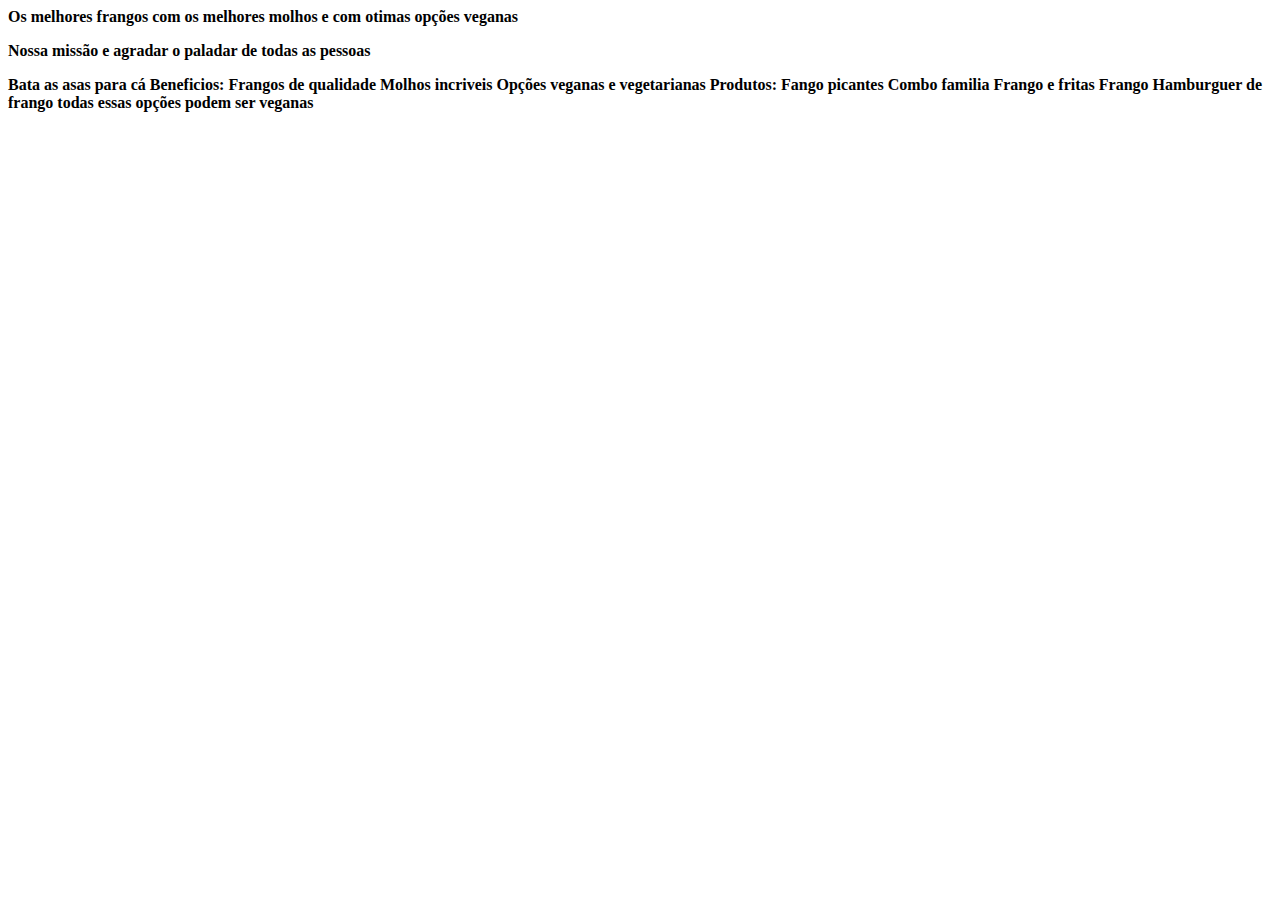
<file: Index.html>
<!DOCTYPE html>
<html>
<head>
    <meta charset='utf-8'>
    <title>Honey and Mustard</title>
    <Link rel="stylesheet" type="Style.css">
</head>
<body>
   <h11><strong Honey and Mustard 
   <P>Os melhores frangos com os melhores molhos e com otimas opções veganas
   <P>Nossa missão e agradar o paladar de todas as pessoas 
   <P>Bata as asas para cá 
   Beneficios:
              Frangos de qualidade
              Molhos incriveis 
              Opções veganas e vegetarianas
   Produtos: Fango picantes
             Combo familia 
             Frango e fritas
             Frango
             Hamburguer de frango 
             todas essas opções podem ser veganas
</body>      

</html>
</file>
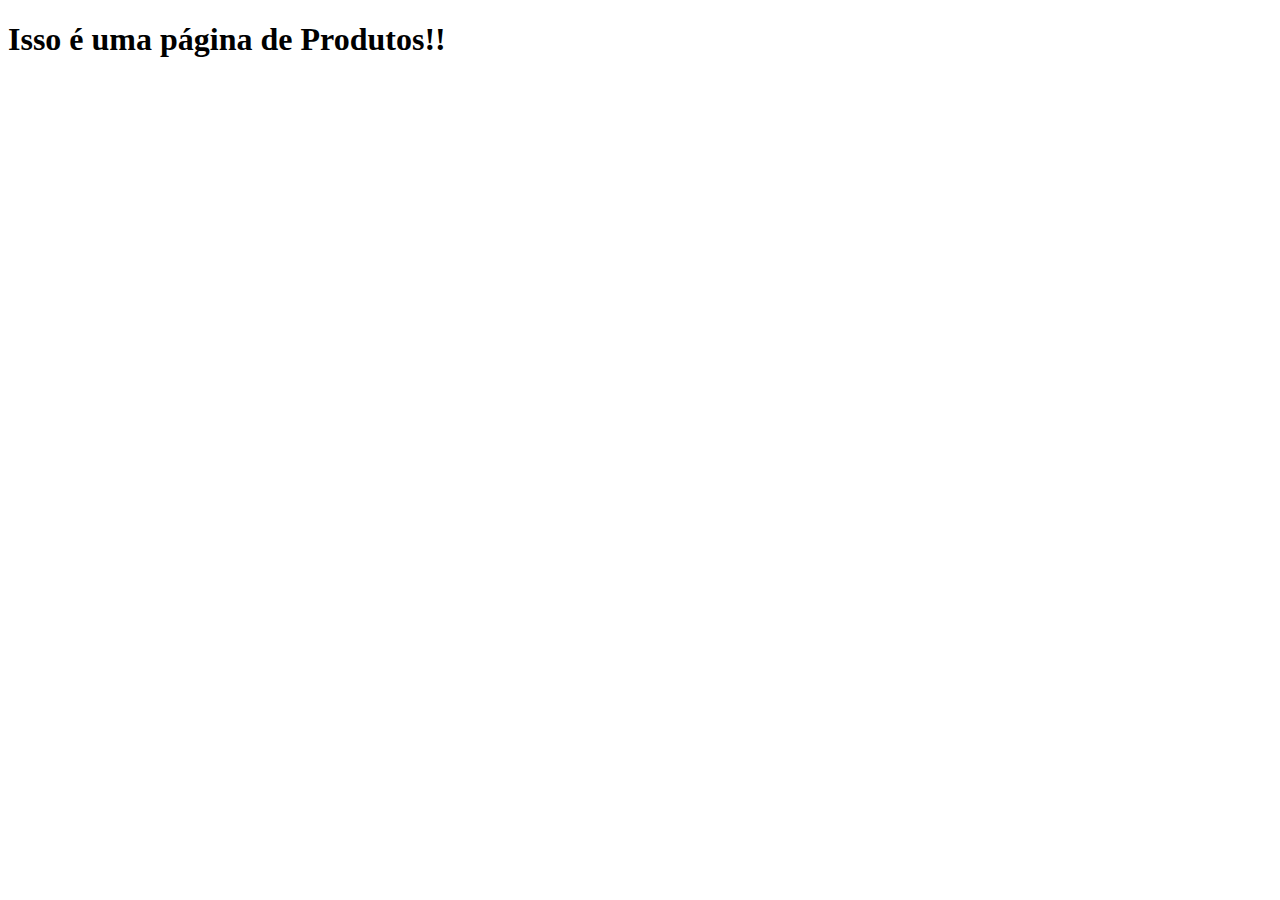
<file: Produtis.html>
<!DOCTYPE html>
<html lang="pt-BR">
<head>
    <meta charset="UTF-8">
    <meta http-equiv="X-UA-Compatible" content="IE=edge">
    <meta name="viewport" content="width=device-width, initial-scale=1.0">
    <title>Produtos - Honey and Mustard </title>
</head>
<body>
    <h1> Isso é uma página de Produtos!! </h1>
</body>
</html>
</file>
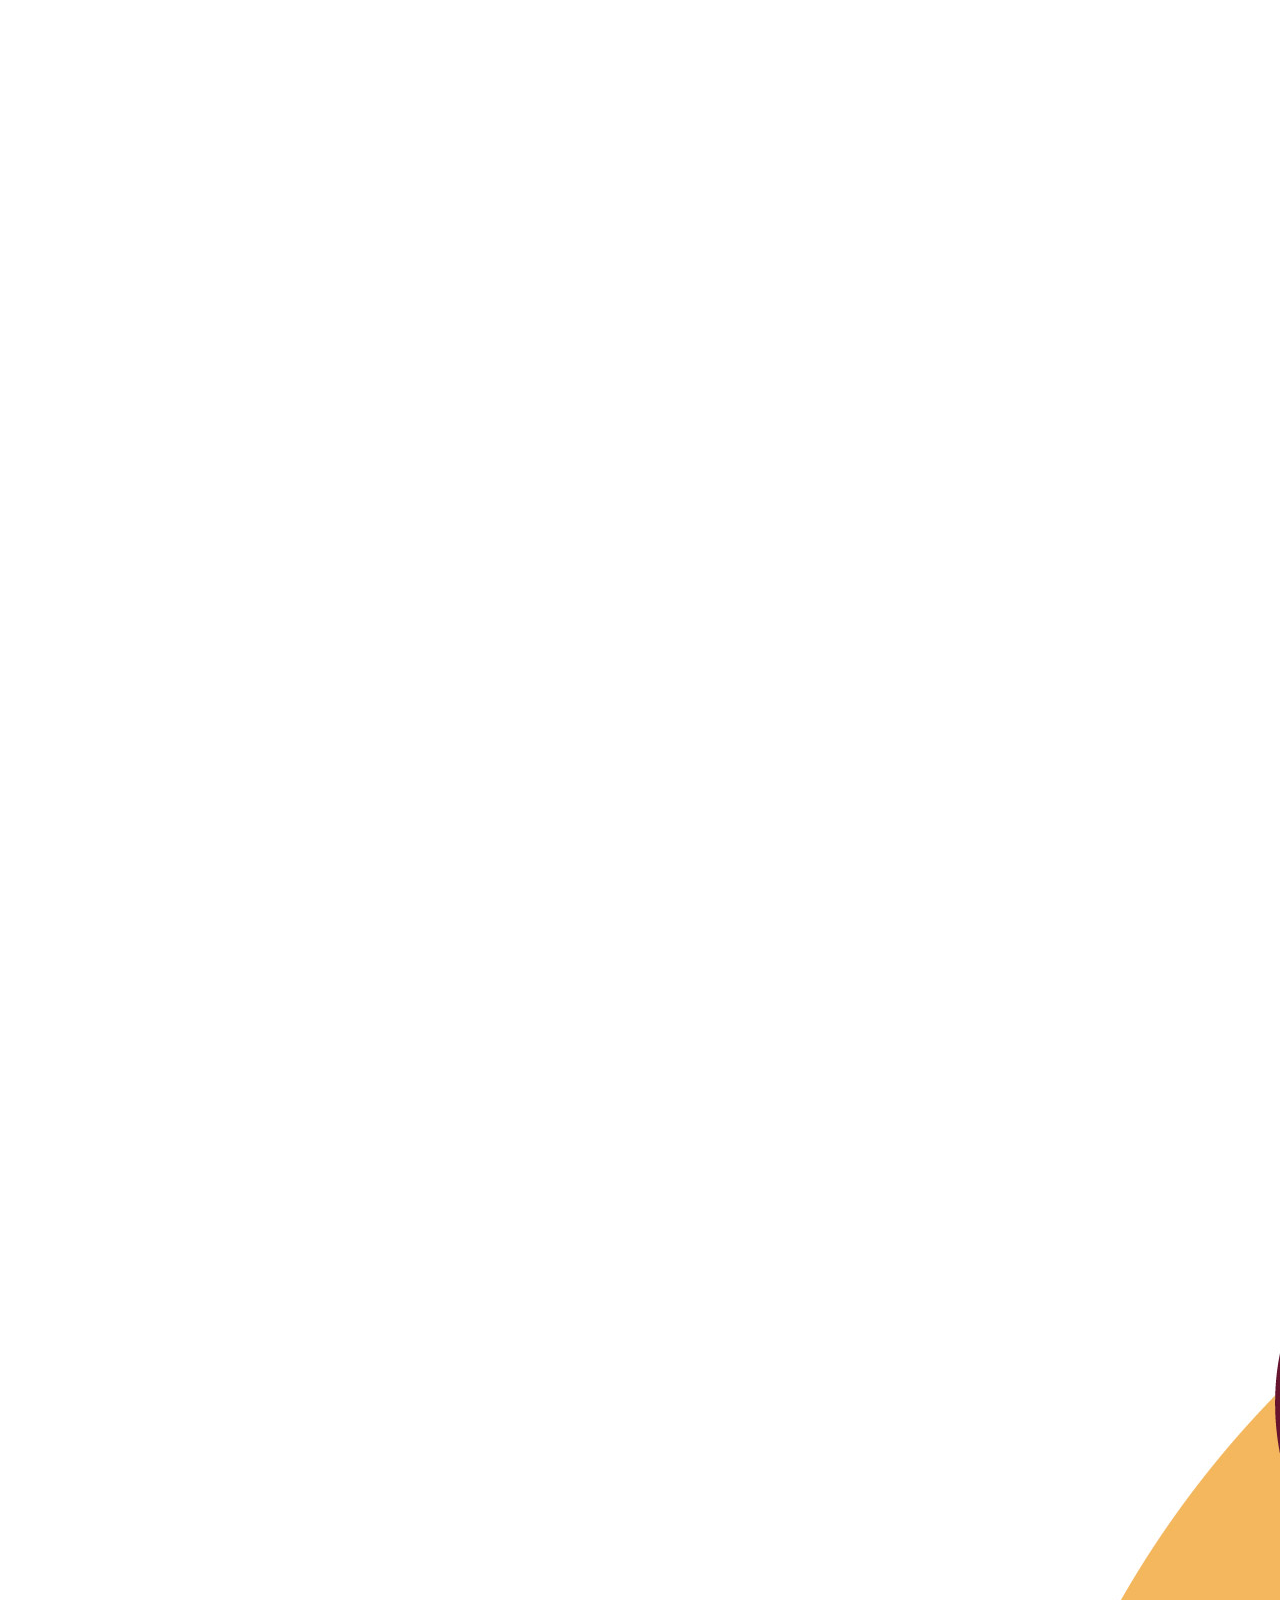
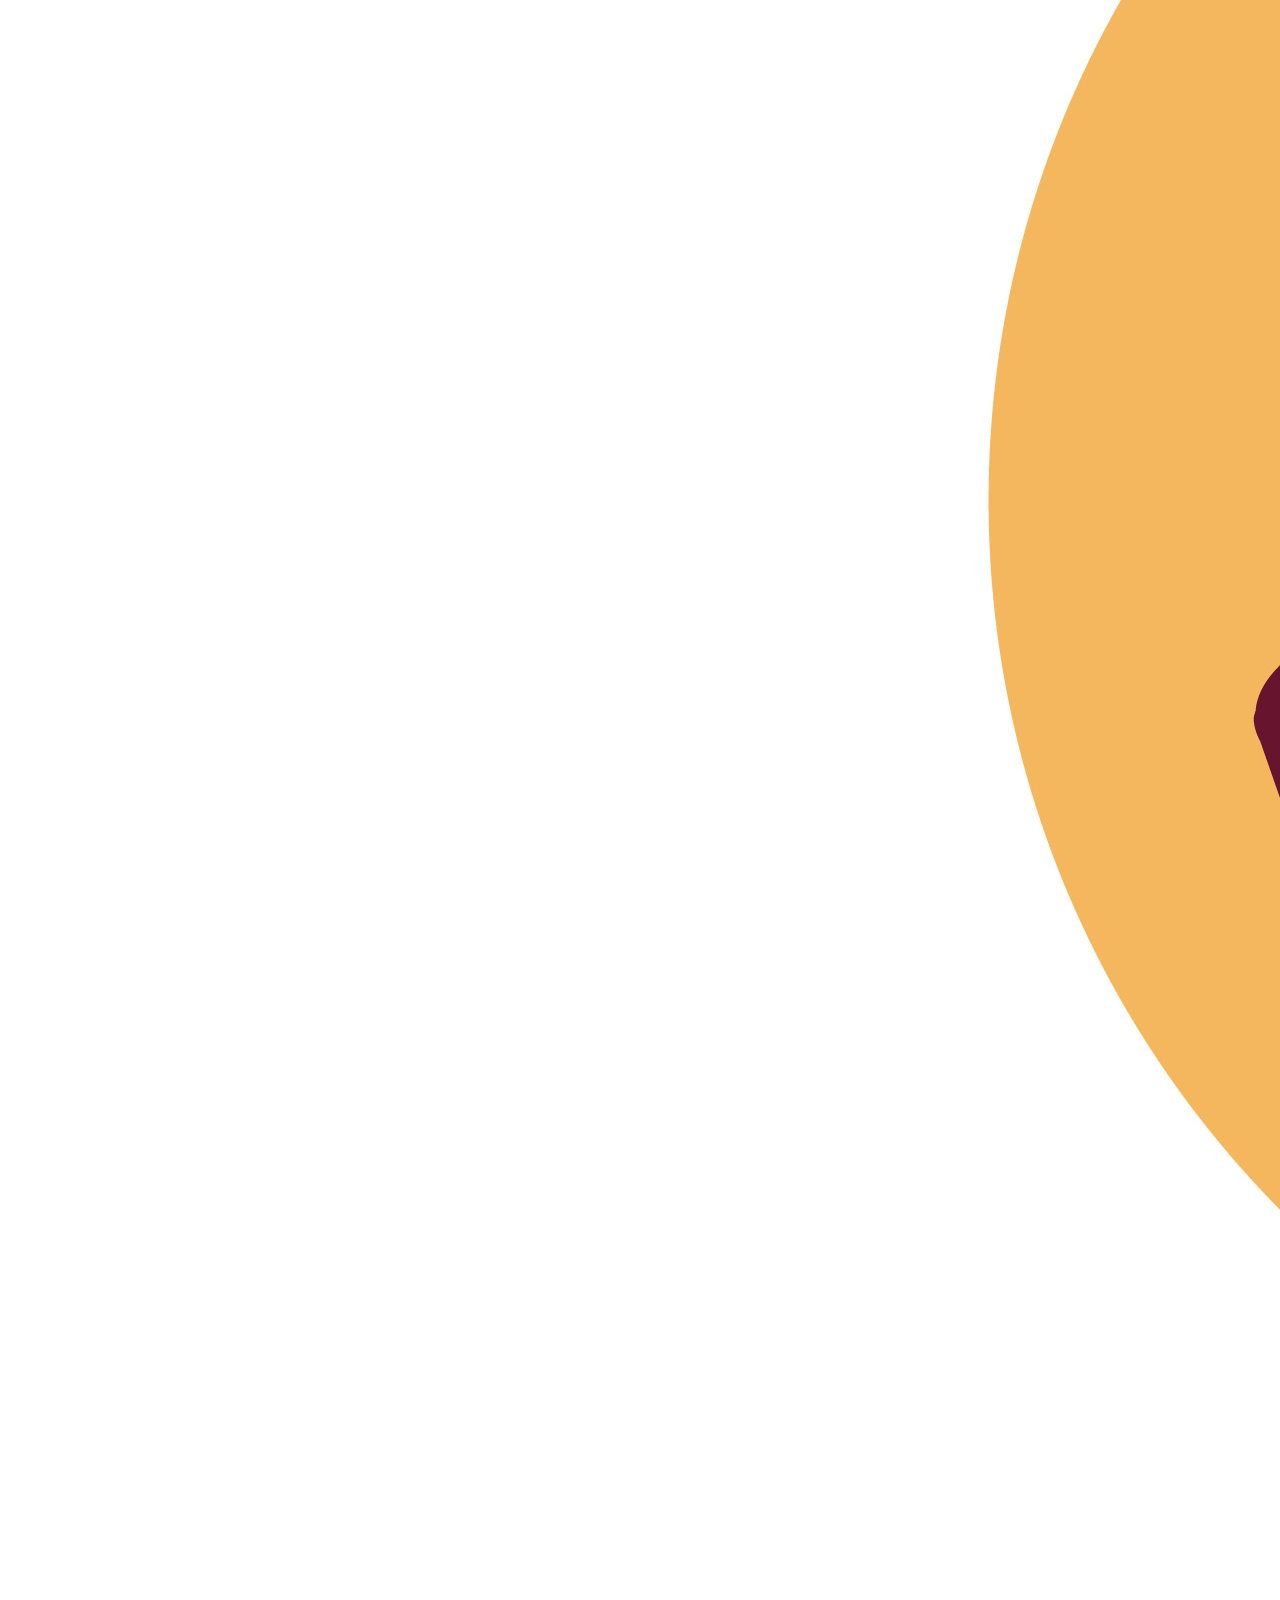
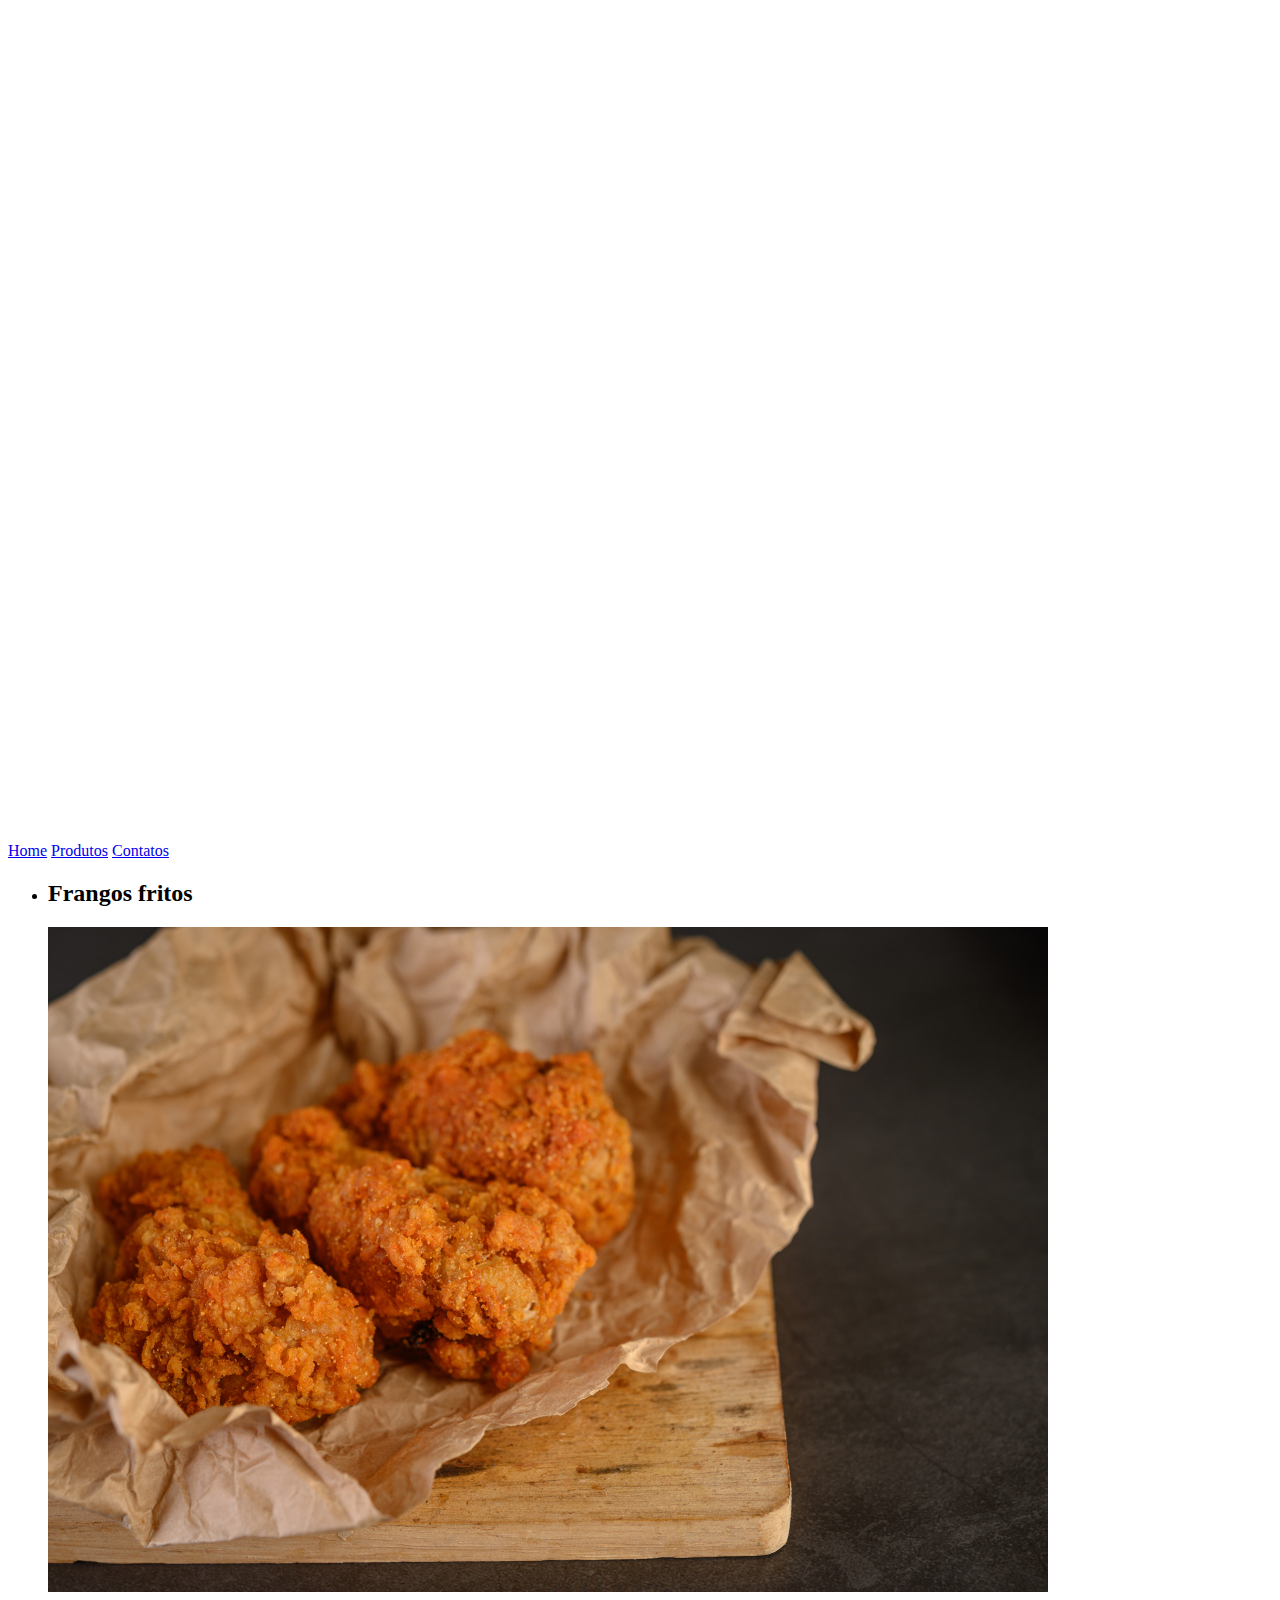
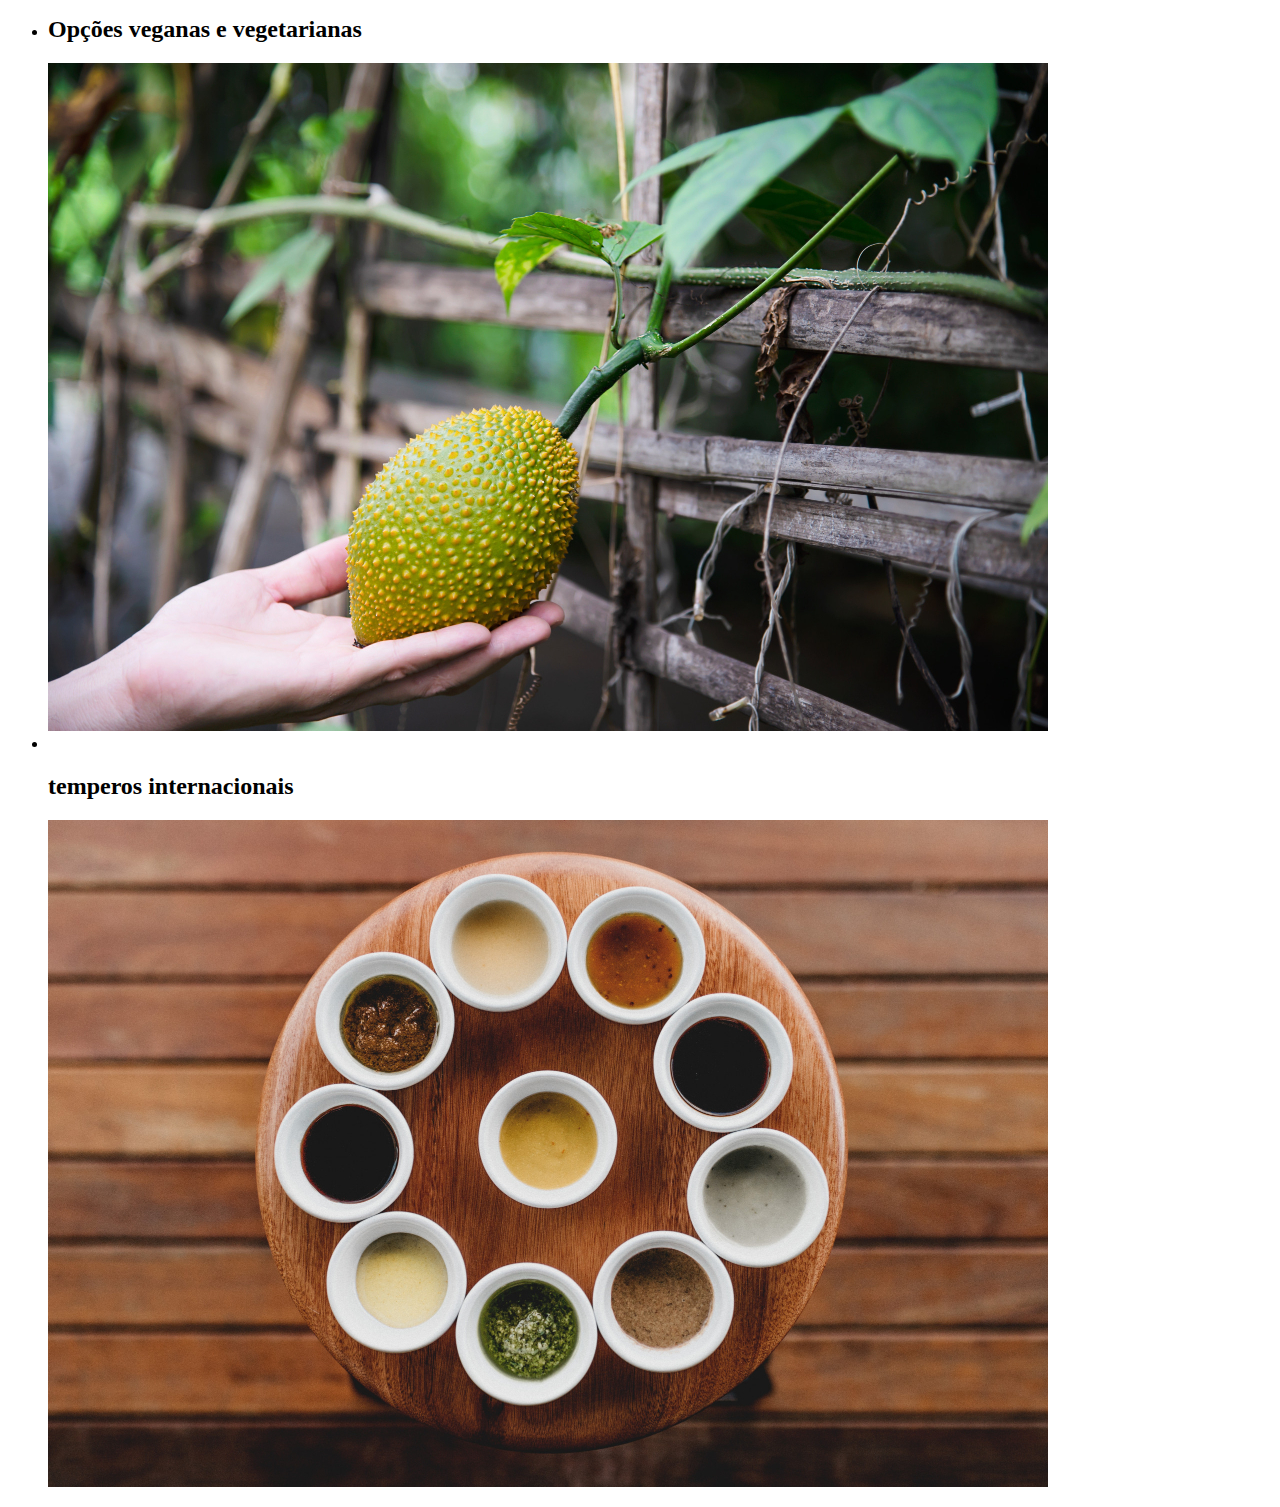
<file: Produtos.html>
<!DOCTYPE html>
<html lang="pt-BR">
<head>
    <meta charset="UTF-8">
    <meta http-equiv="X-UA-Compatible" content="IE=edge">
    <meta name="viewport" content="width=device-width, initial-scale=1.0">
    <title>Produtos - Honey and Mustard </title>
</head>
<body>
    
</head>
<body>
  <header>
    <div class="caixa">
        <h3><img class= "imagem-logo" src="logo.jpg"></h3>
    <nav class="cabecalho">
        <a href="index.html"> Home</a>
        <a href="produtos.html"> Produtos</a>
        <a href="contatos.html"> Contatos</a>
        </nav>
        </div>
  </header>  
<main>
<ul>
    <li>
<h2>Frangos fritos</h2>
<img class="imagens-produtos" src="produtos01.jpg">
    </li>
    <li>
<h2>Opções veganas e vegetarianas</h2>
<img class="imagem-produtos" src="produtos02.jpg">
  
  </li>
    <li>

    </li>
    <h2>temperos internacionais </h2>
<img class="imagem-produtos" src="produtos03.jpg">
    <ul>
  </main>
</body>
</html>
</file>
